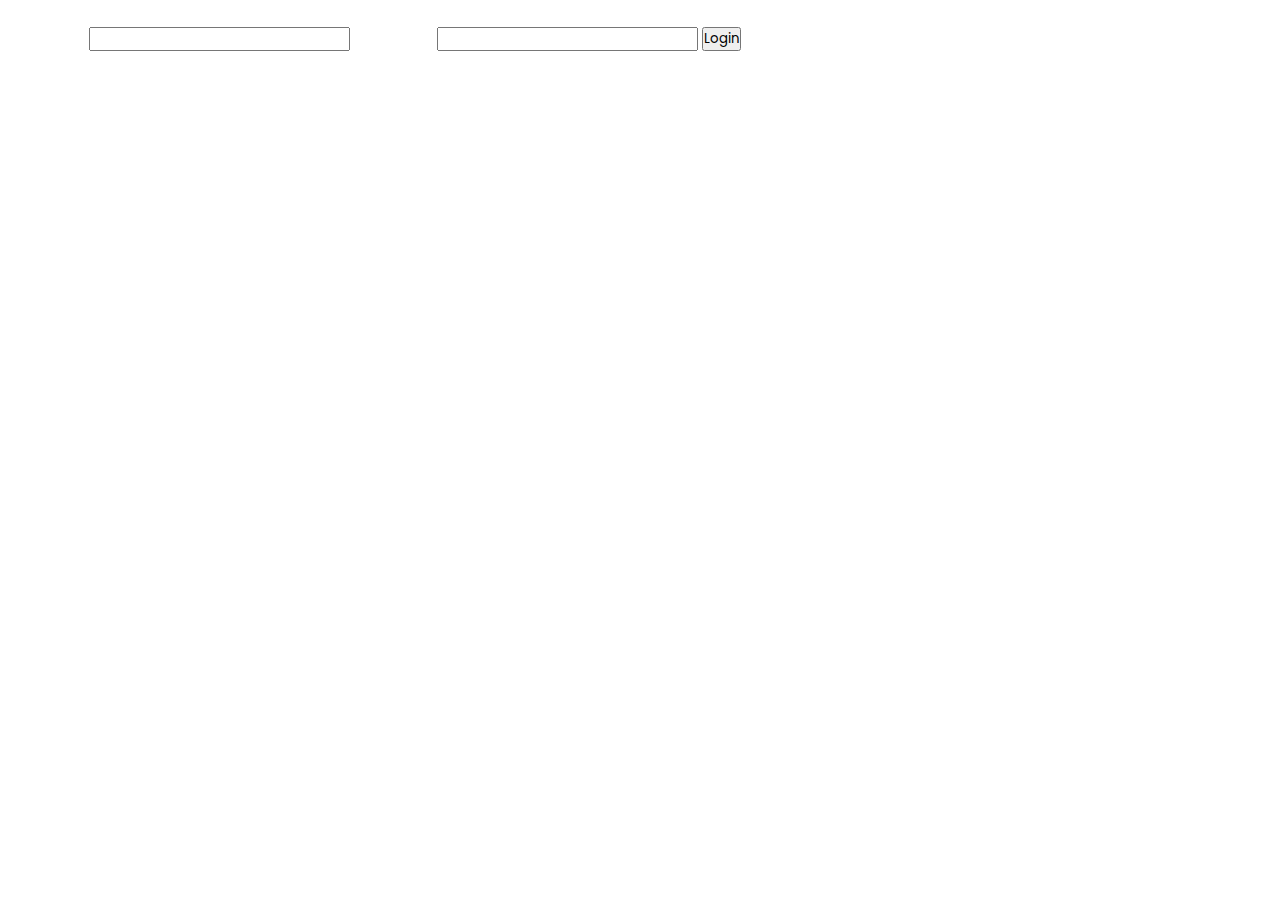
<file: Ctask3/index.html>
<!DOCTYPE html>
<html>

<head>
	<title>Smart Car Control Panel</title>
	<link rel="stylesheet" type="text/css" href="style.css">
</head>

<body
	style="background-image:  url(https://wallpaperaccess.com/full/2492629.jpg); color: white; background-size:cover; background-repeat:no-repeat;">
	<div class="form">
		<p> Topic 3 Above and Beyond Log-In user prompt </p>

		<main>
			<form >
				<div >
					<label for="username">Username:</label>
					<input type="text" id="username" name="username">
					<label for="password">Password:</label>
					<input type="password" id="password" name="password">
					<button type="submit">Login</button>
				</div>
			</form>
		</main>
		<footer>
			<p>&copy; 2023 Smart Car Control Panel</p>
		</footer>
	</div>
	<script src="script.js"></script>
</body>

</html>
</file>
<file: Ctask3/style.css>
@import url('https://fonts.googleapis.com/css2?family=Noto+Sans:wght@700&family=Poppins:wght@400;500;600&display=swap');
*{
  margin: 0;
  padding: 0;
  box-sizing: border-box;
  font-family: "Poppins", sans-serif;
}
body{
  margin: 0;
  padding: 0;
  background: linear-gradient(120deg,#2980b9, #8e44ad);
  height: 100vh;
  overflow: hidden;
}
.center{
  position: absolute;
  top: 50%;
  left: 50%;
  transform: translate(-50%, -50%);
  width: 500px;
  height: 200px;
  background:  rgba(255, 254, 254, 0.5);
  border-radius: 10px;
  box-shadow: 10px 10px 15px rgba(0,0,0,0.05);
}
.center h1{
  text-align: center;
  padding: 20px 0;
  border-bottom: 1px solid silver;
}
.center form{
  padding: 0 40px;
  box-sizing: border-box;
}
form .txt_field{
  position: relative;
  border-bottom: 2px solid #adadad;
  margin: 30px 0;
}
.txt_field input{
  width: 100%;
  padding: 0 5px;
  height: 40px;
  font-size: 16px;
  border: none;
  background: none;
  outline: none;
}
.txt_field label{
  position: absolute;
  top: 50%;
  left: 5px;
  color: #adadad;
  transform: translateY(-50%);
  font-size: 16px;
  pointer-events: none;
  transition: .5s;
}
.txt_field span::before{
  content: '';
  position: absolute;
  top: 40px;
  left: 0;
  width: 0%;
  height: 2px;
  background: #2691d9;
  transition: .5s;
}
.txt_field input:focus ~ label,
.txt_field input:valid ~ label{
  top: -5px;
  color: #2691d9;
}
.txt_field input:focus ~ span::before,
.txt_field input:valid ~ span::before{
  width: 100%;
}
.pass{
  margin: -5px 0 20px 5px;
  color: #a6a6a6;
  cursor: pointer;
}
.pass:hover{
  text-decoration: underline;
}
input[type="submit"]{
  width: 100%;
  height: 50px;
  border: 1px solid;
  background: #2691d9;
  border-radius: 25px;
  font-size: 18px;
  color: #e9f4fb;
  font-weight: 700;
  cursor: pointer;
  outline: none;
}
input[type="submit"]:hover{
  border-color: #2691d9;
  transition: .5s;
}
.signup_link{
  margin: 30px 0;
  text-align: center;
  font-size: 16px;
  color: #666666;
}
.signup_link a{
  color: #2691d9;
  text-decoration: none;
}
.signup_link a:hover{
  text-decoration: underline;
}
</file>
